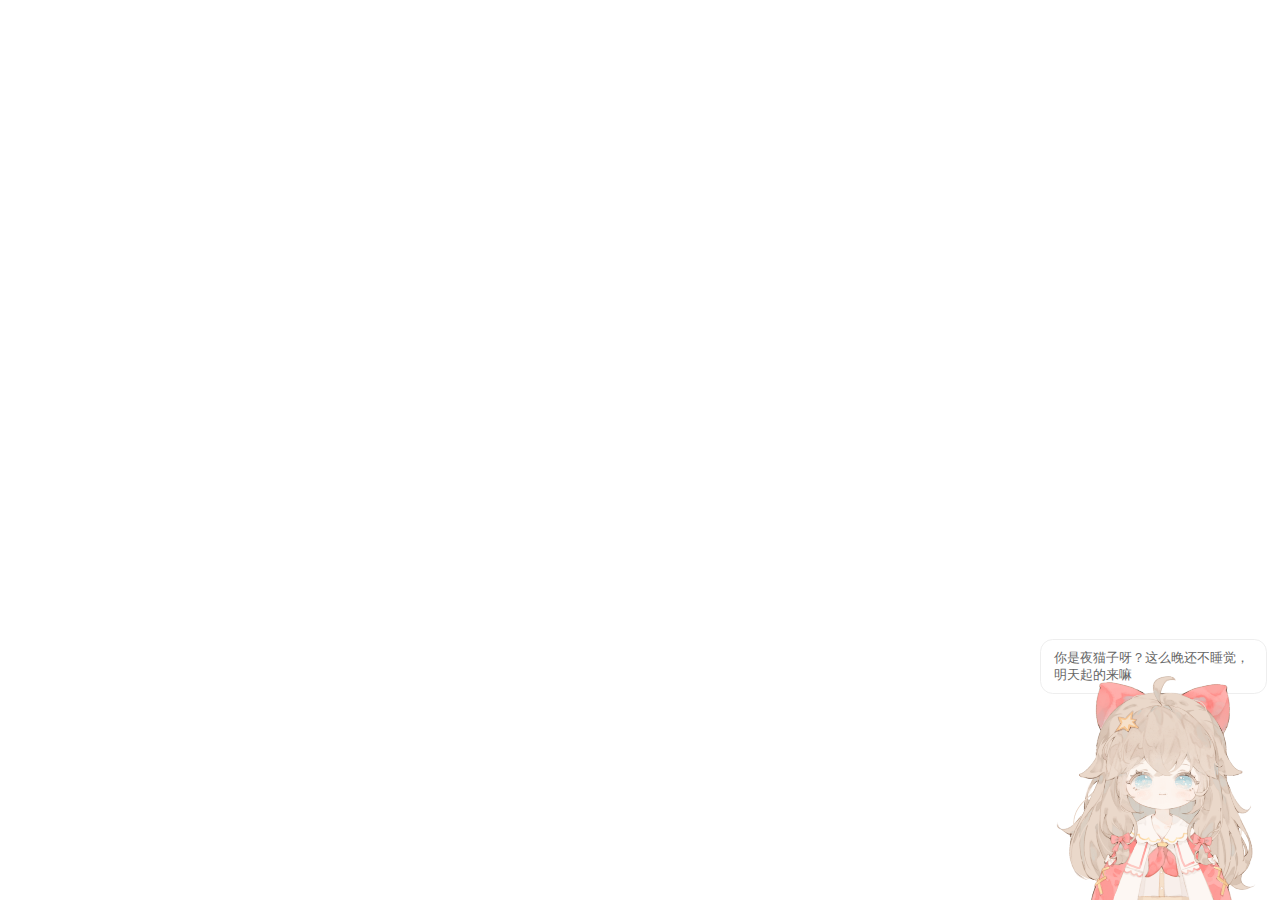
<file: index.html>
<!DOCTYPE html>
<html lang="en">

<head>
    <meta charset="UTF-8">
    <meta http-equiv="X-UA-Compatible" content="IE=edge">
    <meta name="viewport" content="width=device-width, initial-scale=1.0">
    <title>Live2d-View</title>
</head>

<body>
    <script src="/autoload.js"></script>
</body>

</html>
</file>
